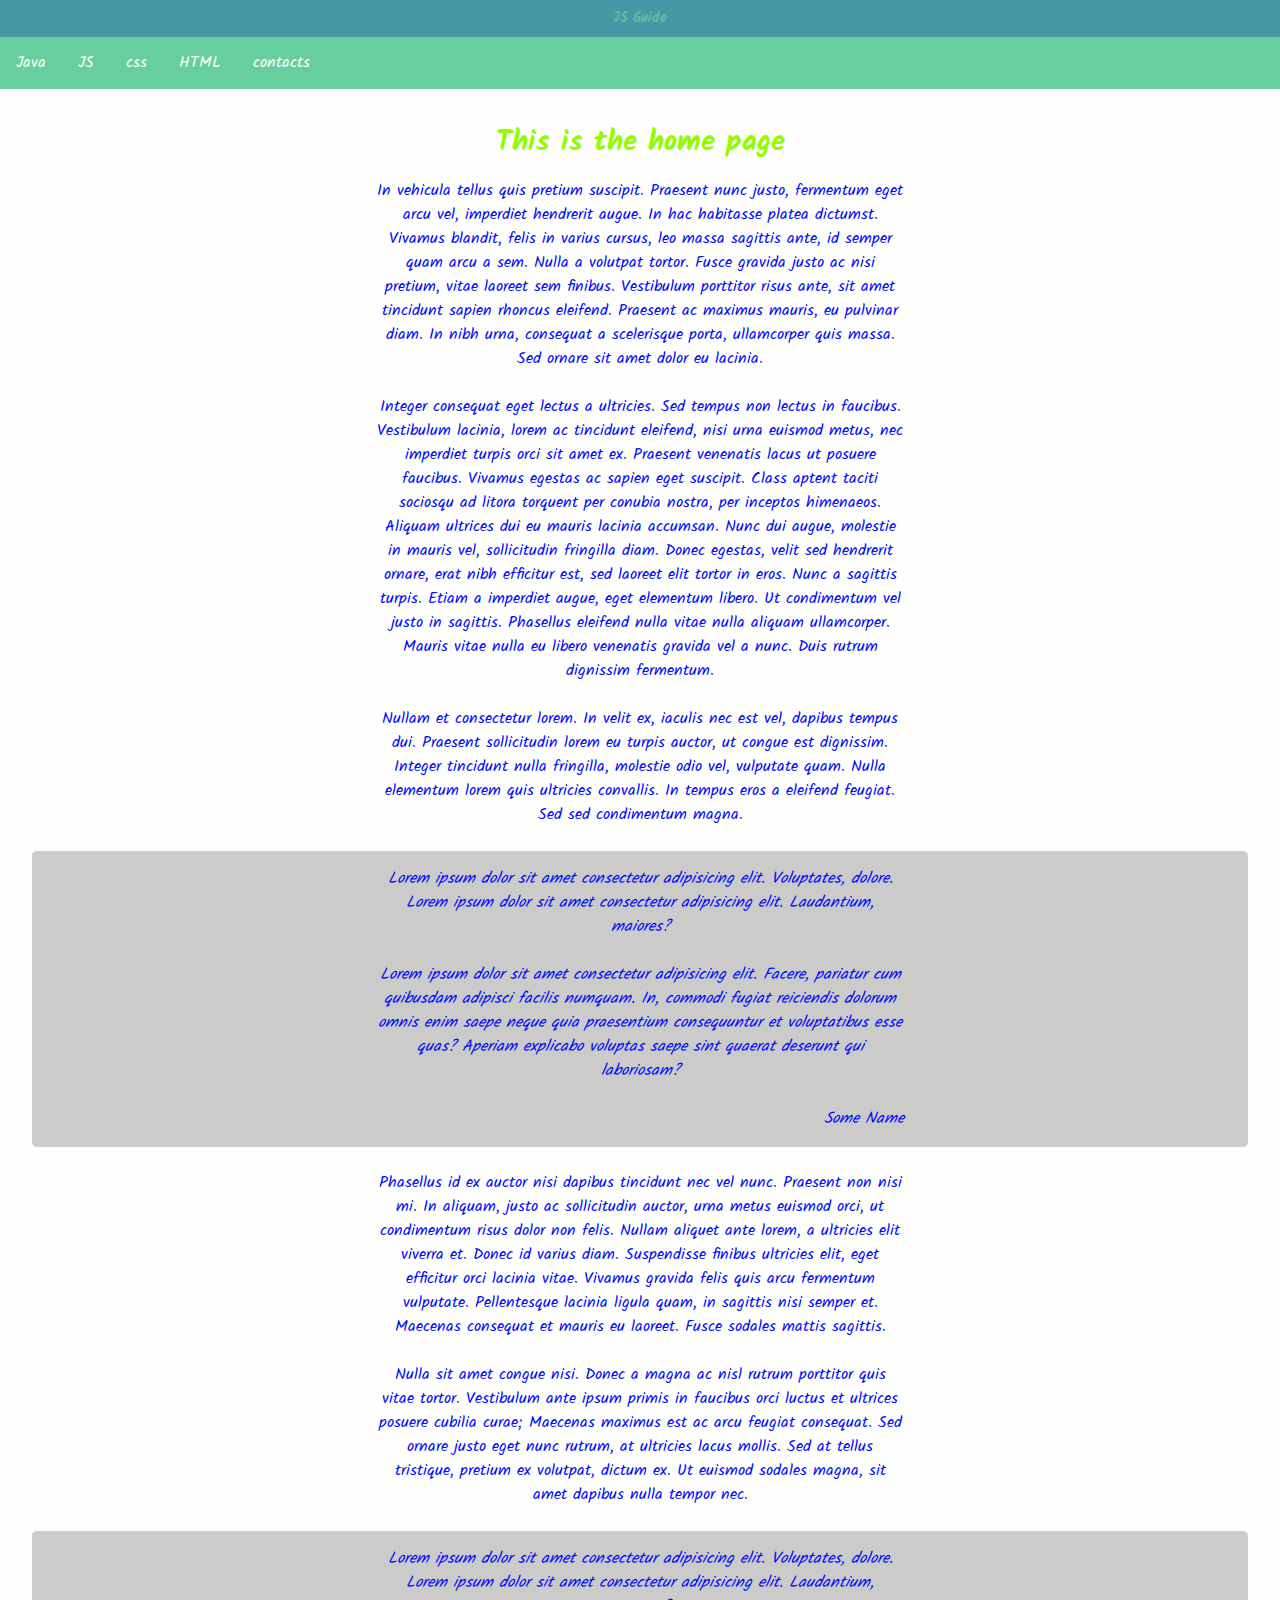
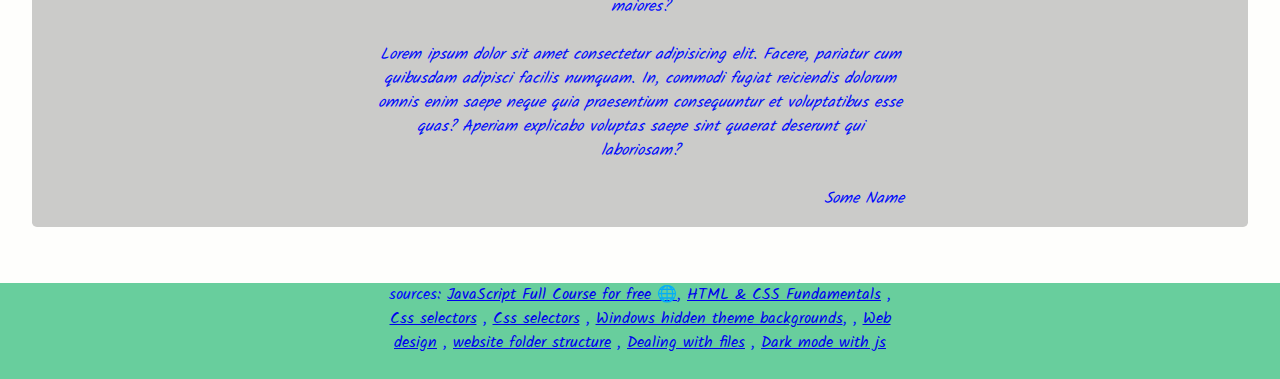
<file: guide_v1/index.html>
<!DOCTYPE html>
<html lang="en">

<head>
    <meta charset="UTF-8">
    <meta name="viewport" content="width=device-width, initial-scale=1.0">
    <link rel="icon" href="assets/imgIcon1.png" type="image/x-icon" />
    <title>js Guide</title>
    <link rel="stylesheet" href="styles/theme-dark.css">
    <link rel="stylesheet" href="styles/style.css">
</head>

<body>
    <h1><a class="home__tittle" href="#">JS Guide</a></h1>

    <nav class="navbar">
        <ul>
            <li><a href="">Java</a></li>
            <li><a href="">JS</a></li>
            <li><a href="">css</a></li>
            <li><a href="">HTML</a></li>
            <li><a href="">contacts</a></li>


        </ul>
    </nav>

    <main>
        <h3>This is the home page</h3>

        <p>In vehicula tellus quis pretium suscipit. Praesent nunc justo, fermentum eget arcu vel, imperdiet hendrerit
            augue. In hac habitasse platea dictumst. Vivamus blandit, felis in varius cursus, leo massa sagittis ante,
            id semper quam arcu a sem. Nulla a volutpat tortor. Fusce gravida justo ac nisi pretium, vitae laoreet sem
            finibus. Vestibulum porttitor risus ante, sit amet tincidunt sapien rhoncus eleifend. Praesent ac maximus
            mauris, eu pulvinar diam. In nibh urna, consequat a scelerisque porta, ullamcorper quis massa. Sed ornare
            sit amet dolor eu lacinia.</p>
        <p>Integer consequat eget lectus a ultricies. Sed tempus non lectus in faucibus. Vestibulum lacinia, lorem ac
            tincidunt eleifend, nisi urna euismod metus, nec imperdiet turpis orci sit amet ex. Praesent venenatis lacus
            ut posuere faucibus. Vivamus egestas ac sapien eget suscipit. Class aptent taciti sociosqu ad litora
            torquent per conubia nostra, per inceptos himenaeos. Aliquam ultrices dui eu mauris lacinia accumsan. Nunc
            dui augue, molestie in mauris vel, sollicitudin fringilla diam. Donec egestas, velit sed hendrerit ornare,
            erat nibh efficitur est, sed laoreet elit tortor in eros. Nunc a sagittis turpis. Etiam a imperdiet augue,
            eget elementum libero. Ut condimentum vel justo in sagittis. Phasellus eleifend nulla vitae nulla aliquam
            ullamcorper. Mauris vitae nulla eu libero venenatis gravida vel a nunc. Duis rutrum dignissim fermentum.</p>
        <p>Nullam et consectetur lorem. In velit ex, iaculis nec est vel, dapibus tempus dui. Praesent sollicitudin
            lorem eu turpis auctor, ut congue est dignissim. Integer tincidunt nulla fringilla, molestie odio vel,
            vulputate quam. Nulla elementum lorem quis ultricies convallis. In tempus eros a eleifend feugiat. Sed sed
            condimentum magna.</p>
        <blockquote>
            <p>Lorem ipsum dolor sit amet consectetur adipisicing elit. Voluptates, dolore. Lorem ipsum dolor sit amet
                consectetur adipisicing elit. Laudantium, maiores?</p>
            <p>Lorem ipsum dolor sit amet consectetur adipisicing elit. Facere, pariatur cum quibusdam adipisci facilis
                numquam. In, commodi fugiat reiciendis dolorum omnis enim saepe neque quia praesentium consequuntur et
                voluptatibus esse quas? Aperiam explicabo voluptas saepe sint quaerat deserunt qui laboriosam?</p>
            <p class="author">Some Name</p>
        </blockquote>
        <p>Phasellus id ex auctor nisi dapibus tincidunt nec vel nunc. Praesent non nisi mi. In aliquam, justo ac
            sollicitudin auctor, urna metus euismod orci, ut condimentum risus dolor non felis. Nullam aliquet ante
            lorem, a ultricies elit viverra et. Donec id varius diam. Suspendisse finibus ultricies elit, eget efficitur
            orci lacinia vitae. Vivamus gravida felis quis arcu fermentum vulputate. Pellentesque lacinia ligula quam,
            in sagittis nisi semper et. Maecenas consequat et mauris eu laoreet. Fusce sodales mattis sagittis.</p>
        <p>Nulla sit amet congue nisi. Donec a magna ac nisl rutrum porttitor quis vitae tortor. Vestibulum ante ipsum
            primis in faucibus orci luctus et ultrices posuere cubilia curae; Maecenas maximus est ac arcu feugiat
            consequat. Sed ornare justo eget nunc rutrum, at ultricies lacus mollis. Sed at tellus tristique, pretium ex
            volutpat, dictum ex. Ut euismod sodales magna, sit amet dapibus nulla tempor nec.</p>


        <blockquote>
            <p>Lorem ipsum dolor sit amet consectetur adipisicing elit. Voluptates, dolore. Lorem ipsum dolor sit amet
                consectetur adipisicing elit. Laudantium, maiores?</p>
            <p>Lorem ipsum dolor sit amet consectetur adipisicing elit. Facere, pariatur cum quibusdam adipisci facilis
                numquam. In, commodi fugiat reiciendis dolorum omnis enim saepe neque quia praesentium consequuntur et
                voluptatibus esse quas? Aperiam explicabo voluptas saepe sint quaerat deserunt qui laboriosam?</p>
            <p class="author">Some Name</p>
        </blockquote>

    </main>


    <footer>

        <p>sources:
            <a href="https://www.youtube.com/watch?v=8dWL3wF_OMw&list=PLxtKZlKXkr3k4B1e34rgF015P40H8J0c0&index=14&t=747s"
                target="_blank">JavaScript Full Course for free 🌐</a>,
            <a href="https://www.youtube.com/playlist?list=PLQRn9CYzI6gT86YOFdgYZDf7zOBiReDJw" target="_blank">HTML &
                CSS Fundamentals</a>
            , <a href="https://www.w3schools.com/cssref/css_selectors.php" target="_blank">Css selectors</a>
            , <a href="https://www.w3schools.com/cssref/css_selectors.php" target="_blank">Css selectors</a>
            , <a href="https://windowsreport.com/windows-11-theme-background-location/" target="_blank">Windows hidden
                theme backgrounds</a>,
            , <a href="https://www.webascender.com/services/web-design/" target="_blank">Web design</a>
            , <a href="https://practicalseries.com/1001-webdevelopment/04-02-starting.html" target="_blank">website
                folder structure</a>
            , <a href="https://developer.mozilla.org/en-US/docs/Learn/Getting_started_with_the_web/Dealing_with_files"
                target="_blank">Dealing with files</a>
            , <a href="https://www.youtube.com/watch?v=Xk12JtYG8rw"
                target="_blank">Dark mode with js</a>

        </p>

    </footer>

    <script src="scripts/index.js"></script>

</body>

</html>
</file>
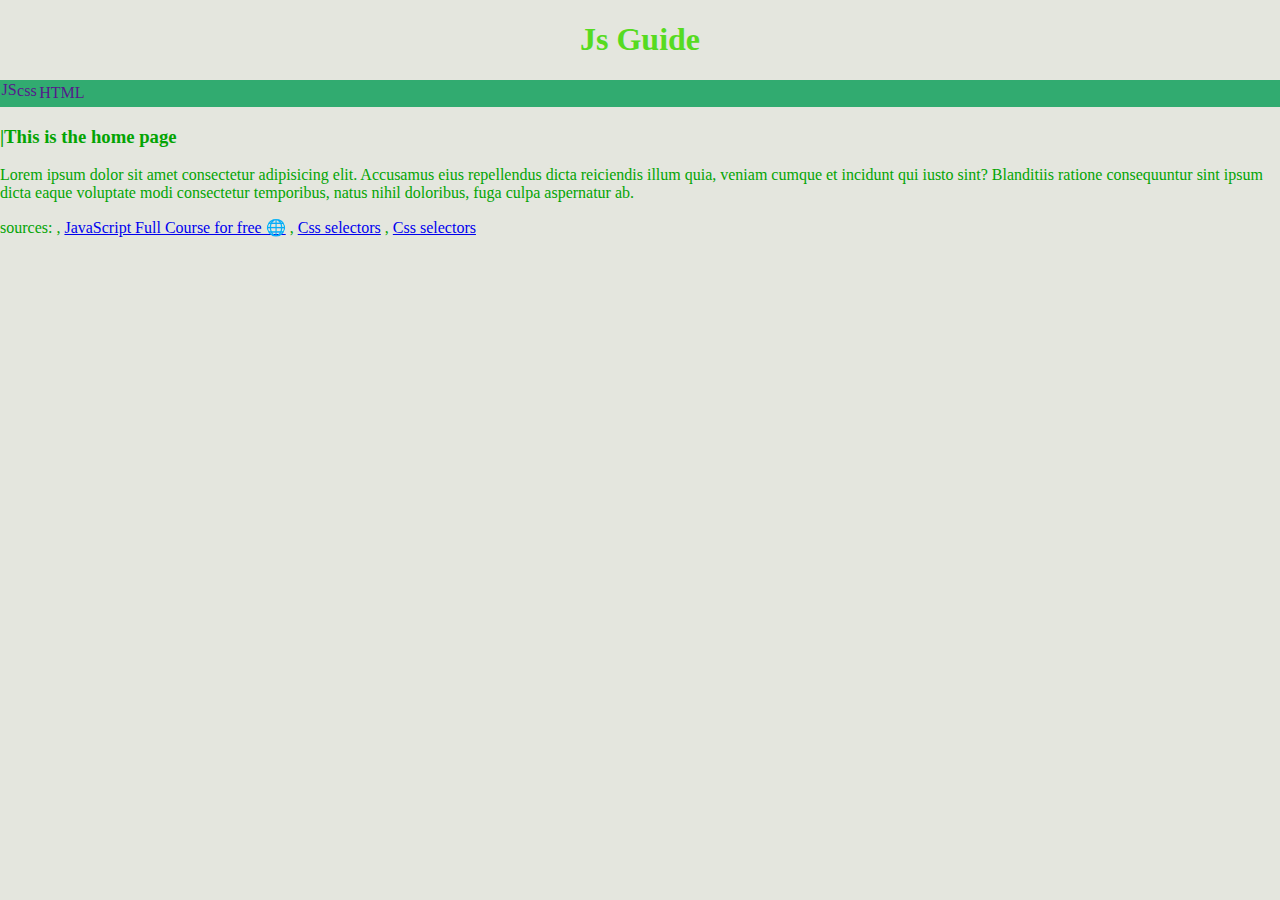
<file: lesson_1/index.html>
<!DOCTYPE html>
<html lang="en">

<head>
    <meta charset="UTF-8">
    <meta name="viewport" content="width=device-width, initial-scale=1.0">
    <link rel="icon" href="assets/imgIcon1.png" type="image/x-icon" />
    <title>js Guide</title>
    <link rel="stylesheet" href="style.css">
</head>

<body>

    <h1>Js Guide</h1>

    <nav class="navbar">
        <ul>
            <li><a href="">JS</a></li>
            <li><a href="">css</a></li>
            <li><a href="">HTML</a></li>
        </ul>
    </nav>

    <main>
        <h3>|This is the home page</h3>
        <p>Lorem ipsum dolor sit amet consectetur adipisicing elit. Accusamus eius repellendus dicta reiciendis illum quia, veniam cumque et incidunt qui iusto sint? Blanditiis ratione consequuntur sint ipsum dicta eaque voluptate modi consectetur temporibus, natus nihil doloribus, fuga culpa aspernatur ab.</p>

    </main>

    <p>sources:
        , <a href="https://www.youtube.com/watch?v=8dWL3wF_OMw&list=PLxtKZlKXkr3k4B1e34rgF015P40H8J0c0&index=14&t=747s"
            target="_blank">JavaScript Full Course for free 🌐</a>
        , <a href="https://www.w3schools.com/cssref/css_selectors.php" target="_blank">Css selectors</a>
        , <a href="https://www.w3schools.com/cssref/css_selectors.php" target="_blank">Css selectors</a>
    </p>

    <script src="index.js"></script>

</body>

</html>
</file>
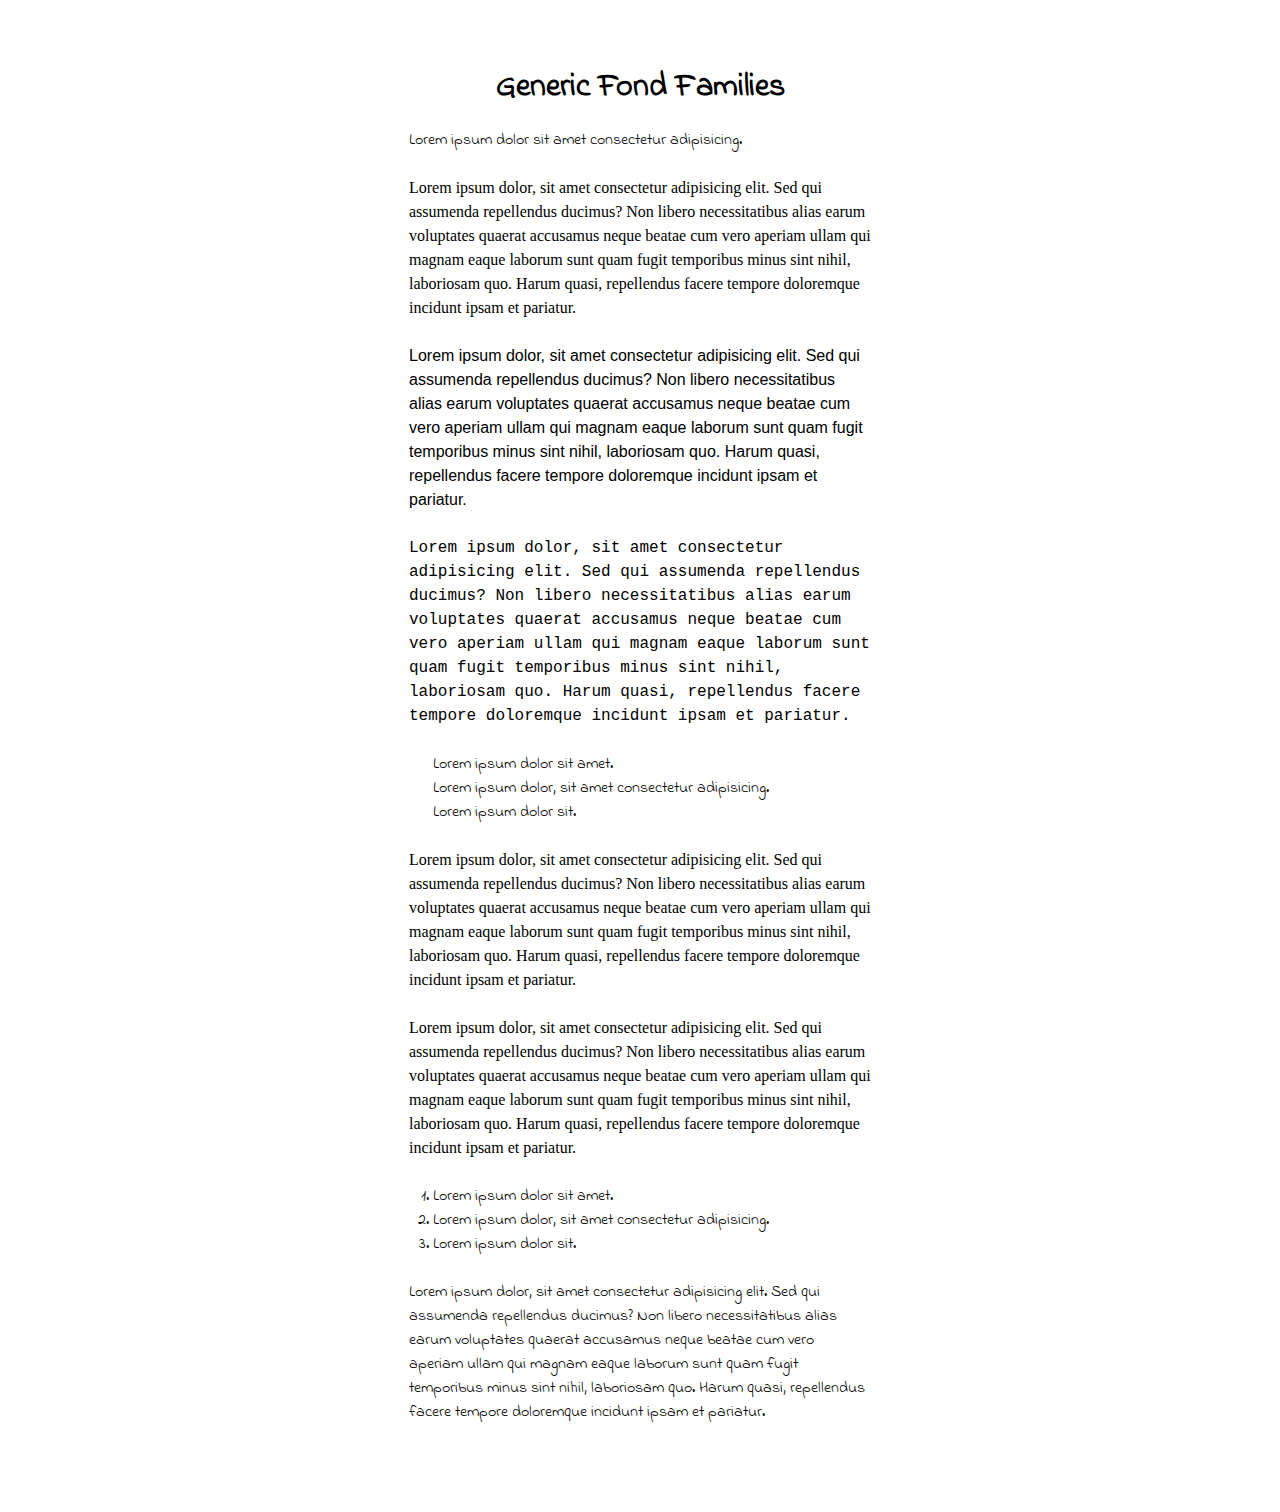
<file: guide_v1/typography.html>
<!DOCTYPE html>
<html lang="en">

<head>
    <meta charset="UTF-8">
    <meta name="viewport" content="width=device-width, initial-scale=1.0">
    <link rel="icon" href="assets/imgIcon1.png" type="image/x-icon" />
    <title>Typography</title>
    <link rel="stylesheet" href="styles/typography_test.css">
</head>

<body>

    <article>

        <header>
            <h2>Generic Fond Families</h2>
            <p class="subtitle">Lorem ipsum dolor sit amet consectetur adipisicing.</p>
        </header>

        
        <p id="serif">Lorem ipsum dolor, sit amet consectetur adipisicing elit. Sed qui assumenda repellendus ducimus?
            Non libero
            necessitatibus alias earum voluptates quaerat accusamus neque beatae cum vero aperiam ullam qui magnam eaque
            laborum sunt quam fugit temporibus minus sint nihil, laboriosam quo. Harum quasi, repellendus facere tempore
            doloremque incidunt ipsam et pariatur.</p>
        <p id="sans-serif">Lorem ipsum dolor, sit amet consectetur adipisicing elit. Sed qui assumenda repellendus
            ducimus? Non libero
            necessitatibus alias earum voluptates quaerat accusamus neque beatae cum vero aperiam ullam qui magnam eaque
            laborum sunt quam fugit temporibus minus sint nihil, laboriosam quo. Harum quasi, repellendus facere tempore
            doloremque incidunt ipsam et pariatur.</p>
        <p id="monospace">Lorem ipsum dolor, sit amet consectetur adipisicing elit. Sed qui assumenda repellendus
            ducimus?
            Non libero
            necessitatibus alias earum voluptates quaerat accusamus neque beatae cum vero aperiam ullam qui magnam eaque
            laborum sunt quam fugit temporibus minus sint nihil, laboriosam quo. Harum quasi, repellendus facere tempore
            doloremque incidunt ipsam et pariatur.</p>

        <ul>

            <li>Lorem ipsum dolor sit amet.</li>
            <li>Lorem ipsum dolor, sit amet consectetur adipisicing.</li>
            <li>Lorem ipsum dolor sit.</li>

        </ul>

        <p id="cursive">Lorem ipsum dolor, sit amet consectetur adipisicing elit. Sed qui assumenda repellendus ducimus?
            Non libero
            necessitatibus alias earum voluptates quaerat accusamus neque beatae cum vero aperiam ullam qui magnam eaque
            laborum sunt quam fugit temporibus minus sint nihil, laboriosam quo. Harum quasi, repellendus facere tempore
            doloremque incidunt ipsam et pariatur.</p>

        <p id="fantasy">Lorem ipsum dolor, sit amet consectetur adipisicing elit. Sed qui assumenda repellendus ducimus?
            Non libero
            necessitatibus alias earum voluptates quaerat accusamus neque beatae cum vero aperiam ullam qui magnam eaque
            laborum sunt quam fugit temporibus minus sint nihil, laboriosam quo. Harum quasi, repellendus facere tempore
            doloremque incidunt ipsam et pariatur.</p>

        <ol>

            <li>Lorem ipsum dolor sit amet.</li>
            <li>Lorem ipsum dolor, sit amet consectetur adipisicing.</li>
            <li>Lorem ipsum dolor sit.</li>

        </ol>

        <p>Lorem ipsum dolor, sit amet consectetur adipisicing elit. Sed qui assumenda repellendus ducimus?
            Non libero
            necessitatibus alias earum voluptates quaerat accusamus neque beatae cum vero aperiam ullam qui magnam eaque
            laborum sunt quam fugit temporibus minus sint nihil, laboriosam quo. Harum quasi, repellendus facere tempore
            doloremque incidunt ipsam et pariatur.</p>


    </article>

</body>

</html>
</file>
<file: guide_v1/styles/theme-dark.css>
body {
    background: #444;
    color: #ffffff;
}
</file>
<file: guide_v1/styles/style.css>
@import url(typography.css);

html {
    box-sizing: border-box;
}

* {
    box-sizing: inherit;
}

main {
    padding: 2rem;
    text-align: center;
}

body {
    background-color: rgba(250, 243, 226, 0.11);
    display: block;
}

p {
    color: rgb(1, 13, 251);
    padding-bottom: 1.5em;
    max-width: 66ch;
    margin: auto;
}

h1 {
    text-align: center;
    color: rgb(104 206 157 / 71%);
    font-size: 88%;
    background-color: rgba(66, 149, 165, 0.974);
    margin: auto;
    padding: 0.5rem;


}

h3 {
    color: rgb(147, 251, 1);
}

footer {

    left: 0;
    bottom: 0;
    width: 100%;
    background-color: rgb(104, 206, 157);
    color: white;
    text-align: center;
    margin: auto
}

ul li {
    float: left;
}

blockquote{
    background: rgba(0, 0, 0, 0.2);
    border-radius: 0.3em;
    margin-bottom: 1.5em;
    padding: 1em;
    font-style: italic;
}

blockquote p:last-child{
    padding-bottom: 0;
}

blockquote p.author{
    text-align: right;
}

.navbar {
    left: 0;
    width: 100%;
    background-color: rgb(104, 206, 157);
    color: white;
    text-align: center;

}

.navbar ul {
    list-style-type: none;
    margin: 0;
    padding: 0;
    overflow: hidden;
    background-color: rgba(104, 206, 157, 0.6);
}

.navbar a {
    display: block;
    color: white;
    text-align: center;
    padding: 14px 16px;
    text-decoration: none;
}

.navbar a:hover {
    background-color: rgb(4, 243, 123);
}



.home__tittle {
    text-decoration: none;
    color: rgb(104 206 157 / 71%);

}
</file>
<file: lesson_1/style.css>
body {
    background-color: #e4e6de;
    color: rgb(3, 164, 3);
    font-family: cursive;
    margin: 0%;
    
}

h1 {
    text-align: center;
    color: rgb(86, 219, 33);
}

.navbar ul{
    list-style-type: none;
    background-color: rgb(49, 171, 112);
    padding: 0%;
    margin: 0%;
    overflow: hidden;
}

.navbar a{
    text-decoration: none;
    padding: 10%;
    display: block;
    text-align: center;
}

.navbar a:hover{
    background-color: aqua;
}

.navbar li{
    float: left;
}
</file>
<file: guide_v1/styles/typography_test.css>
@import url('https://fonts.googleapis.com/css2?family=Dancing+Script:wght@400..700&display=swap');
@import url('https://fonts.googleapis.com/css2?family=Dancing+Script:wght@400..700&family=Indie+Flower&display=swap');

* {
    margin: 0;
    padding: 0;
}

body {
    font-size: 16px;
    line-height: 1.5;
    font-family: "Indie Flower", serif;
    padding: 2em;
}

article {
    max-width: 66ch;
    margin: 0 auto;
    padding: 2rem;

}


ul,
ol,
p {
    padding-bottom: 1.5em;
}

ul,
ol {
    padding-left: 1.5em;

}

ul {
    list-style-type: none;
}

h1,
h2,
h3,
h4,
h5,
h6 {

    text-align: center;
    padding-bottom: 0.5em;
}


h1 {
    font-size: 2.2em
}

h2 {
    font-size: 2em
}

h3 {
    font-size: 1.8em
}

h4 {
    font-size: 1.4em
}

h5 {
    font-size: 1.2em
}

h6 {
    font-size: 1em
}

/* Generic Fond Families */
#serif {
    font-family: serif;
}

#sans-serif {
    font-family: sans-serif;
}

#monospace {
    font-family: monospace;
}

#cursive {
    font-family: cursive;
}

#fantasy {
    font-family: fantasy;
}
</file>
